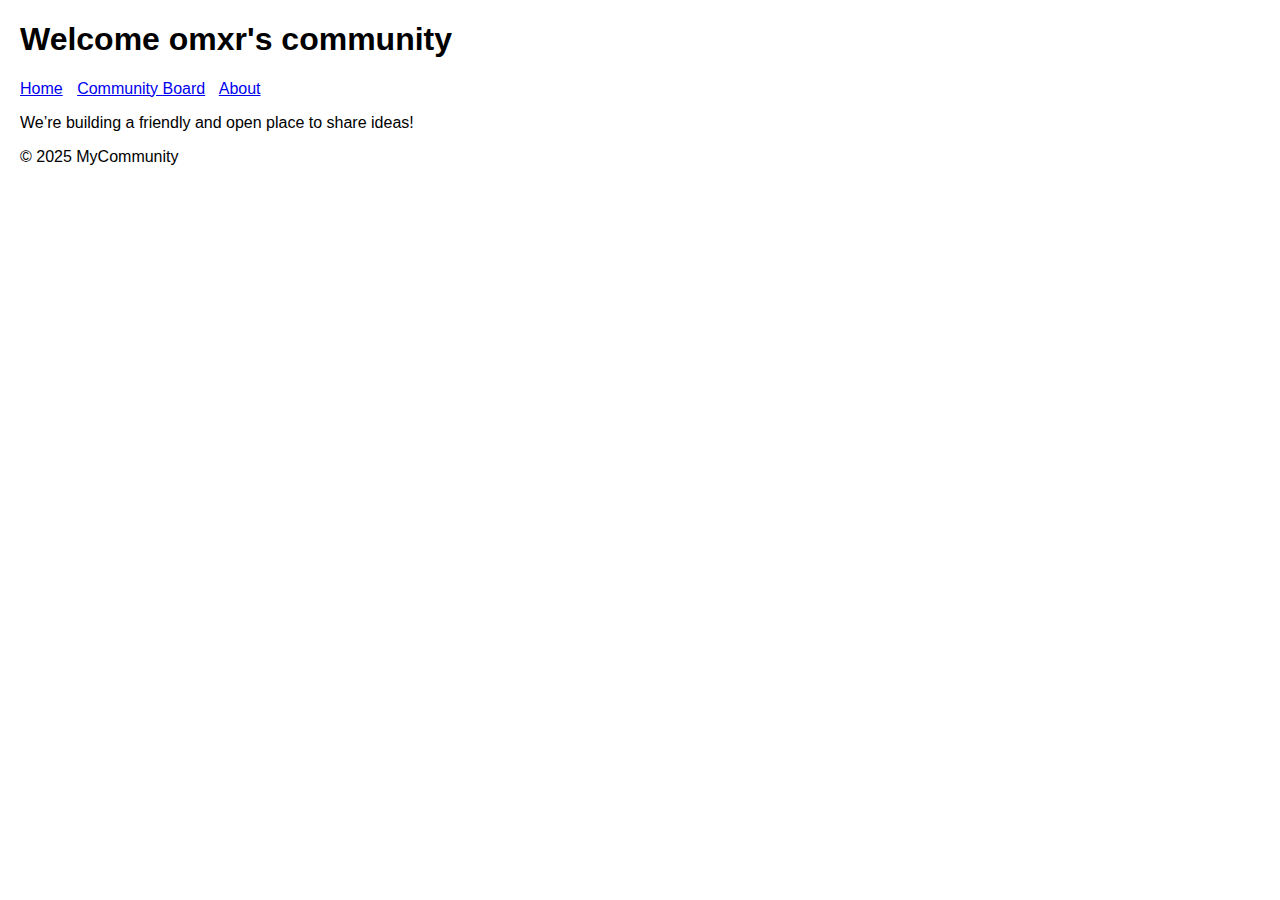
<file: index.html>
<!DOCTYPE html>
<html lang="en">
<head>
  <meta charset="UTF-8">
  <title>omxr's Community</title>
  <link rel="stylesheet" href="style.css">
</head>
<body>
  <header>
    <h1>Welcome omxr's community</h1>
    <nav>
      <a href="index.html">Home</a>
      <a href="community.html">Community Board</a>
      <a href="about.html">About</a>
    </nav>
  </header>

  <main>
    <p>We’re building a friendly and open place to share ideas!</p>
  </main>

  <footer>© 2025 MyCommunity</footer>
</body>
</html>
</file>
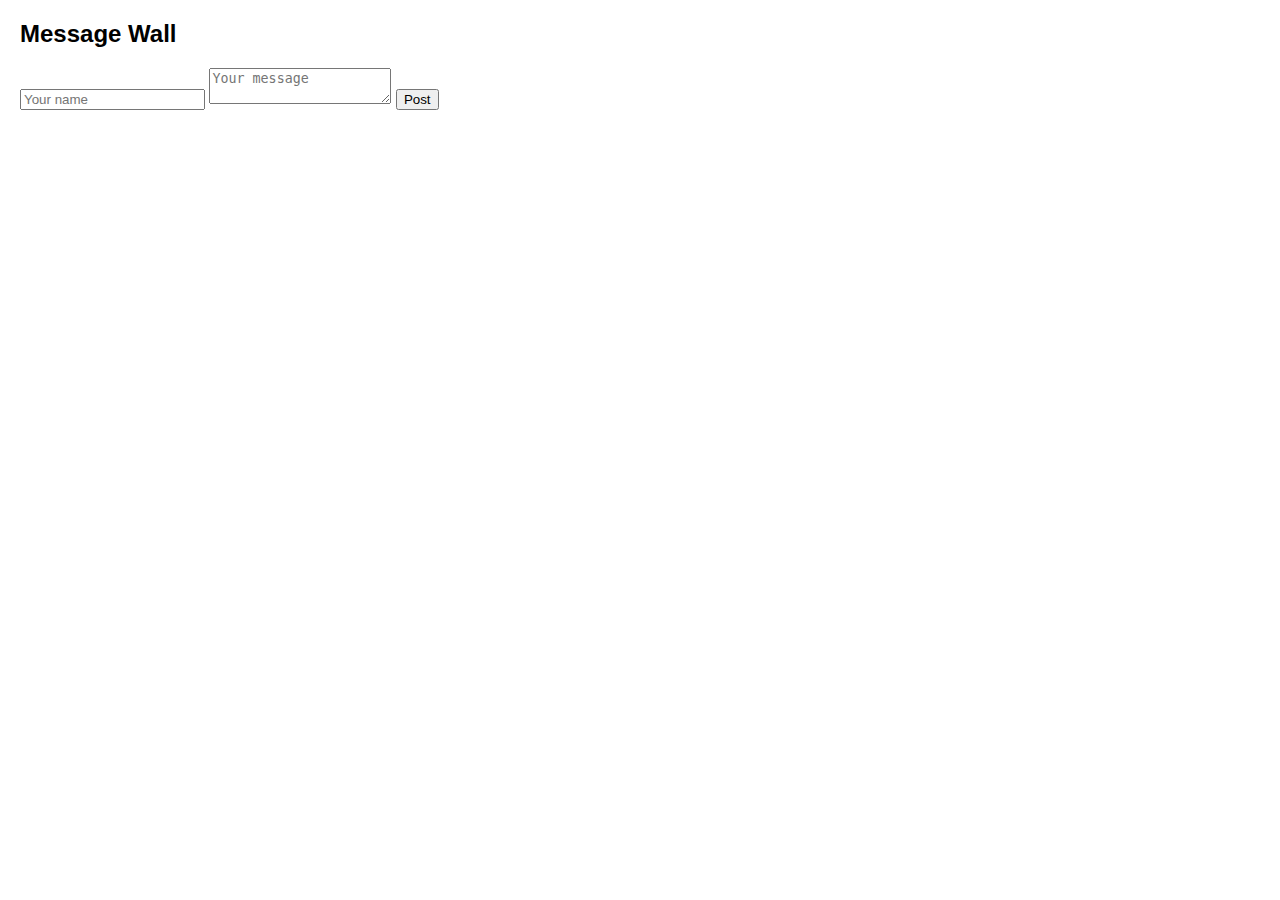
<file: community.html>
<!DOCTYPE html>
<html lang="en">
<head>
  <meta charset="UTF-8">
  <title>Community Board</title>
  <link rel="stylesheet" href="style.css">
</head>
<body>
  <h2>Message Wall</h2>
  <form id="messageForm">
    <input type="text" id="name" placeholder="Your name" required>
    <textarea id="message" placeholder="Your message" required></textarea>
    <button type="submit">Post</button>
  </form>

  <div id="messages"></div>

  <script src="script.js"></script>
</body>
</html>
</file>
<file: style.css>
body {
  font-family: Arial, sans-serif;
  margin: 20px;
}
nav a {
  margin-right: 10px;
}
form {
  margin-top: 20px;
}
.message {
  background: #f0f0f0;
  margin: 10px 0;
  padding: 10px;
  border-radius: 5px;
}
</file>
